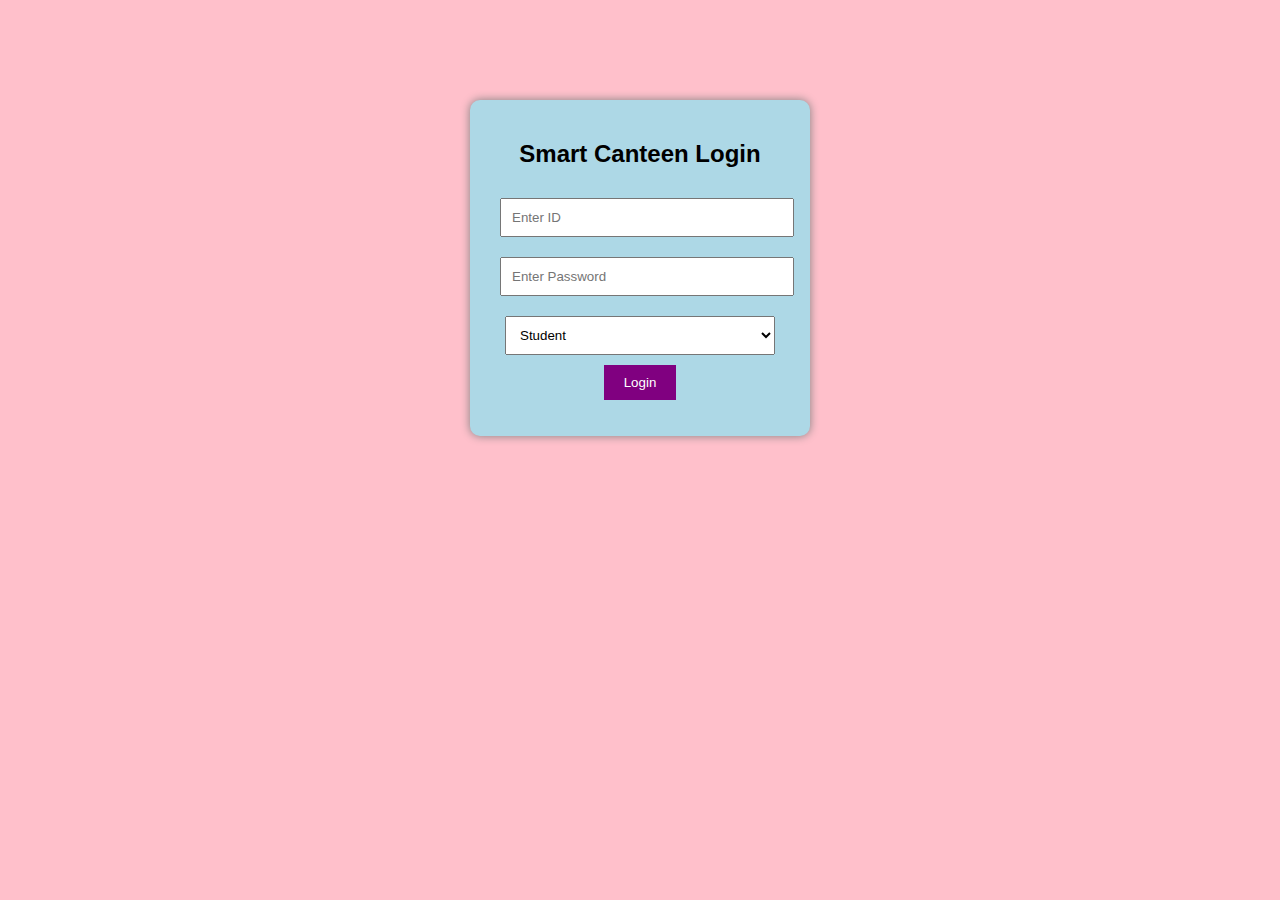
<file: index.html>
<!DOCTYPE html>
<html>
<head>
    <title>Smart Canteen Login</title>
    <link rel="stylesheet" href="style.css">
</head>
<body>

<div class="login-box">
    <h2>Smart Canteen Login</h2>

    <input type="text" id="username" placeholder="Enter ID">
    <input type="password" id="password" placeholder="Enter Password">

    <select id="role">
        <option value="student">Student</option>
        <option value="admin">Admin</option>
    </select>

    <button onclick="login()">Login</button>

    <p id="error"></p>
</div>

<script src="script.js"></script>
</body>
</html>
</file>
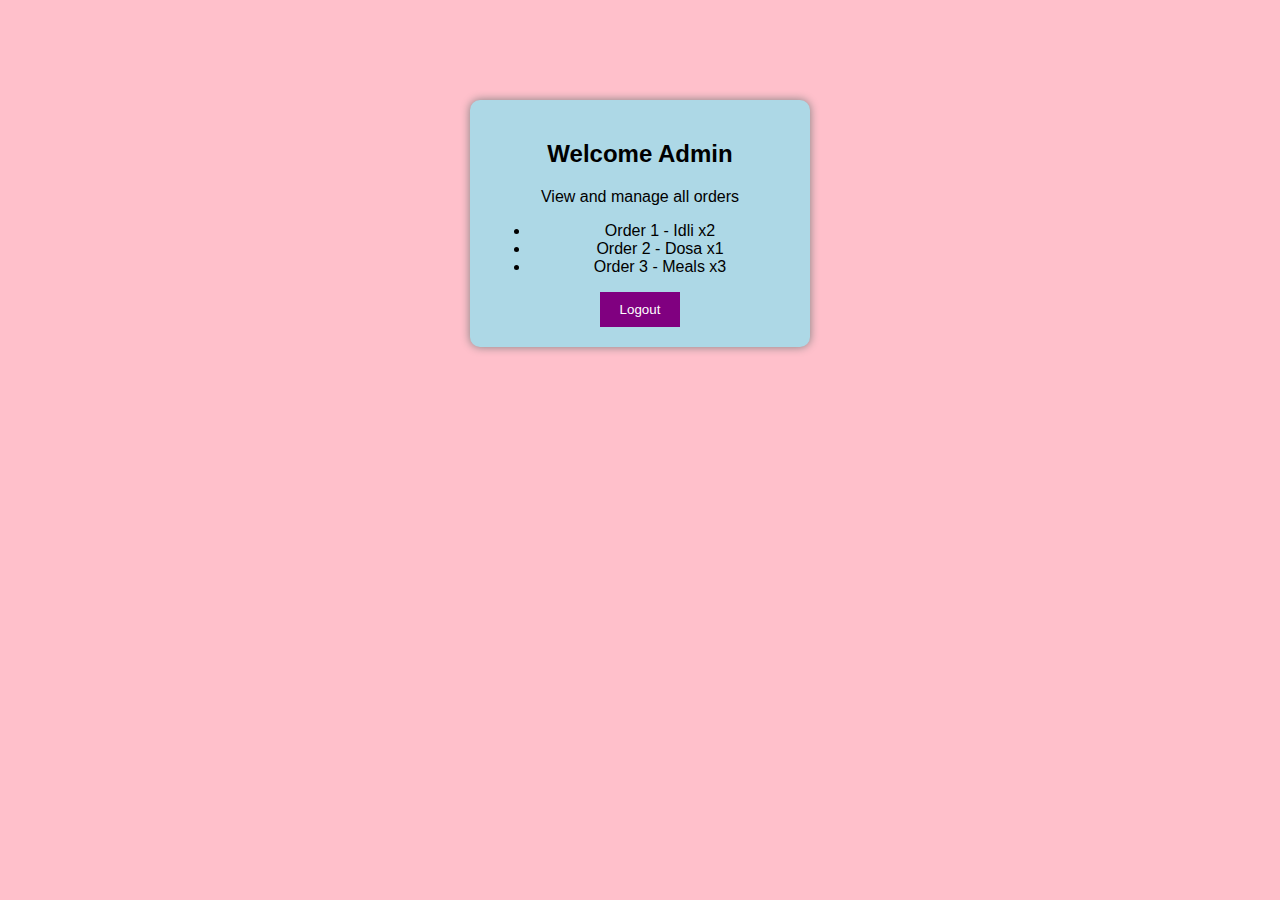
<file: admin.html>
<!DOCTYPE html>
<html>
<head>
    <title>Admin Dashboard</title>
    <link rel="stylesheet" href="style.css">
</head>
<body>

<div class="box">
    <h2> Welcome Admin</h2>
    <p>View and manage all orders</p>

    <ul>
        <li>Order 1 - Idli x2</li>
        <li>Order 2 - Dosa x1</li>
        <li>Order 3 - Meals x3</li>
    </ul>

    <button onclick="logout()">Logout</button>
</div>

<script>
function logout(){
    window.location.href = "index.html";
}
</script>

</body>
</html>
</file>
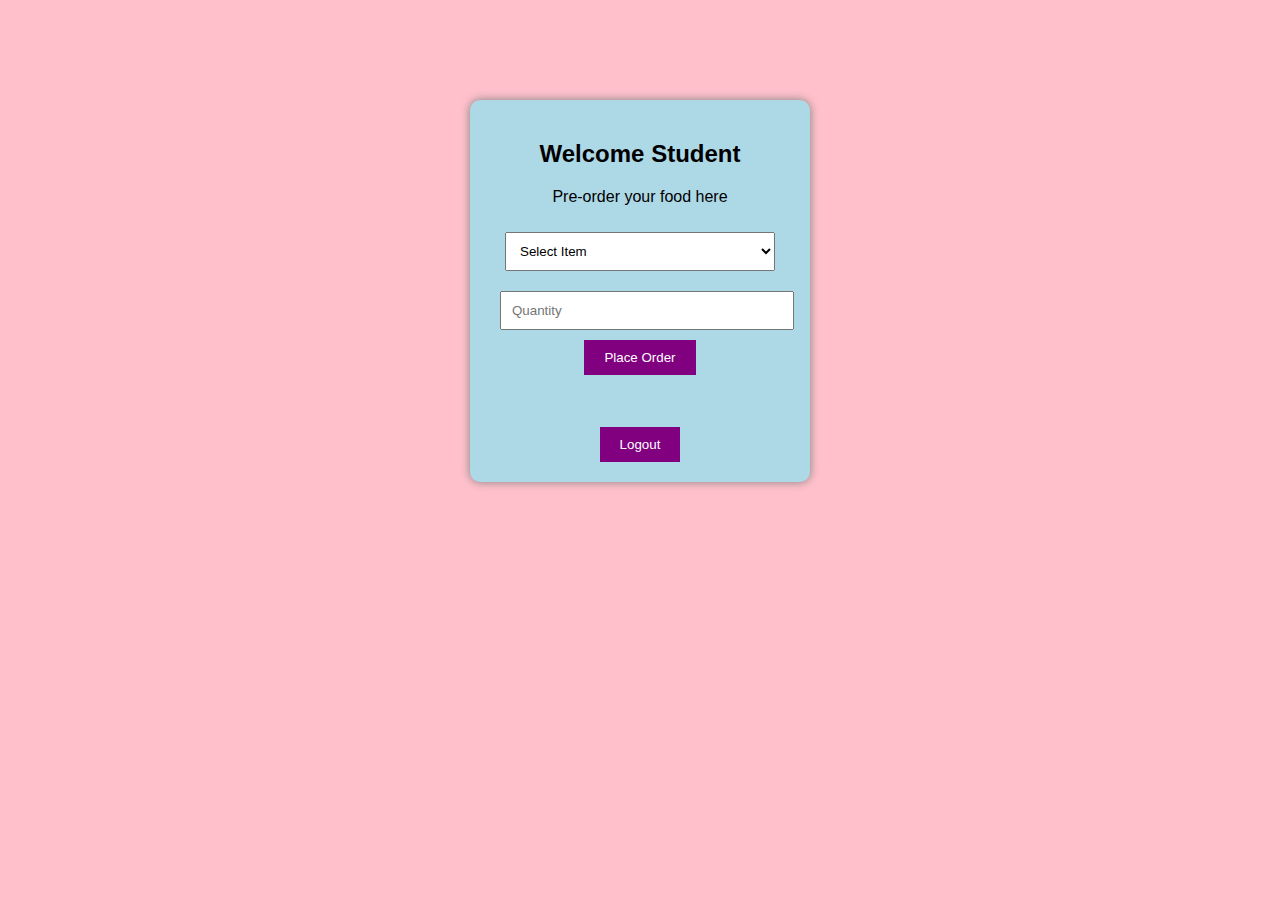
<file: student.html>
<!DOCTYPE html>
<html>
<head>
    <title>Student Dashboard</title>
    <link rel="stylesheet" href="style.css">
</head>
<body>

<div class="box">
    <h2> Welcome Student</h2>
    <p>Pre-order your food here</p>

    <select id="food">
        <option value="">Select Item</option>
        <option value="Idli">Idli</option>
        <option value="Dosa">Dosa</option>
        <option value="Poori">Poori</option>
        <option value="Meals">Meals</option>
    </select>

    <input type="number" id="qty" placeholder="Quantity">

    <button onclick="placeOrder()">Place Order</button>

    <p id="msg"></p>

    <br><br>
    <button onclick="logout()">Logout</button>
</div>

<script>
function placeOrder() {

    let food = document.getElementById("food").value;
    let qty = document.getElementById("qty").value;
    let msg = document.getElementById("msg");

    if(food === "" || qty <= 0){
        msg.innerHTML = " Please select item and quantity";
        msg.style.color = "red";
        return;
    }

    // Generate random token number
    let token = Math.floor(Math.random() * 1000);

    msg.innerHTML = " Order Placed!<br>Item: " + food +
                    "<br>Qty: " + qty +
                    "<br>Token No: " + token;

    msg.style.color = "green";
}

function logout(){
    window.location.href = "index.html";
}
</script>

</body>
</html>
</file>
<file: style.css>
body {
    font-family: Arial;
    background: pink;
    text-align: center;
}

.login-box, .box {
    background: lightblue;
    width: 300px;
    padding: 20px;
    margin: 100px auto;
    border-radius: 10px;
    box-shadow: 0px 0px 10px rgb(128, 128, 128);
}

input, select {
    width: 90%;
    padding: 10px;
    margin: 10px;
}

button {
    padding: 10px 20px;
    background:purple;
    color: rgb(255, 255, 255);
    border: none;
    cursor: pointer;
}

button:hover {
    background: greenyellow;
}

#error {
    color: rgb(199, 57, 57);
}
</file>
